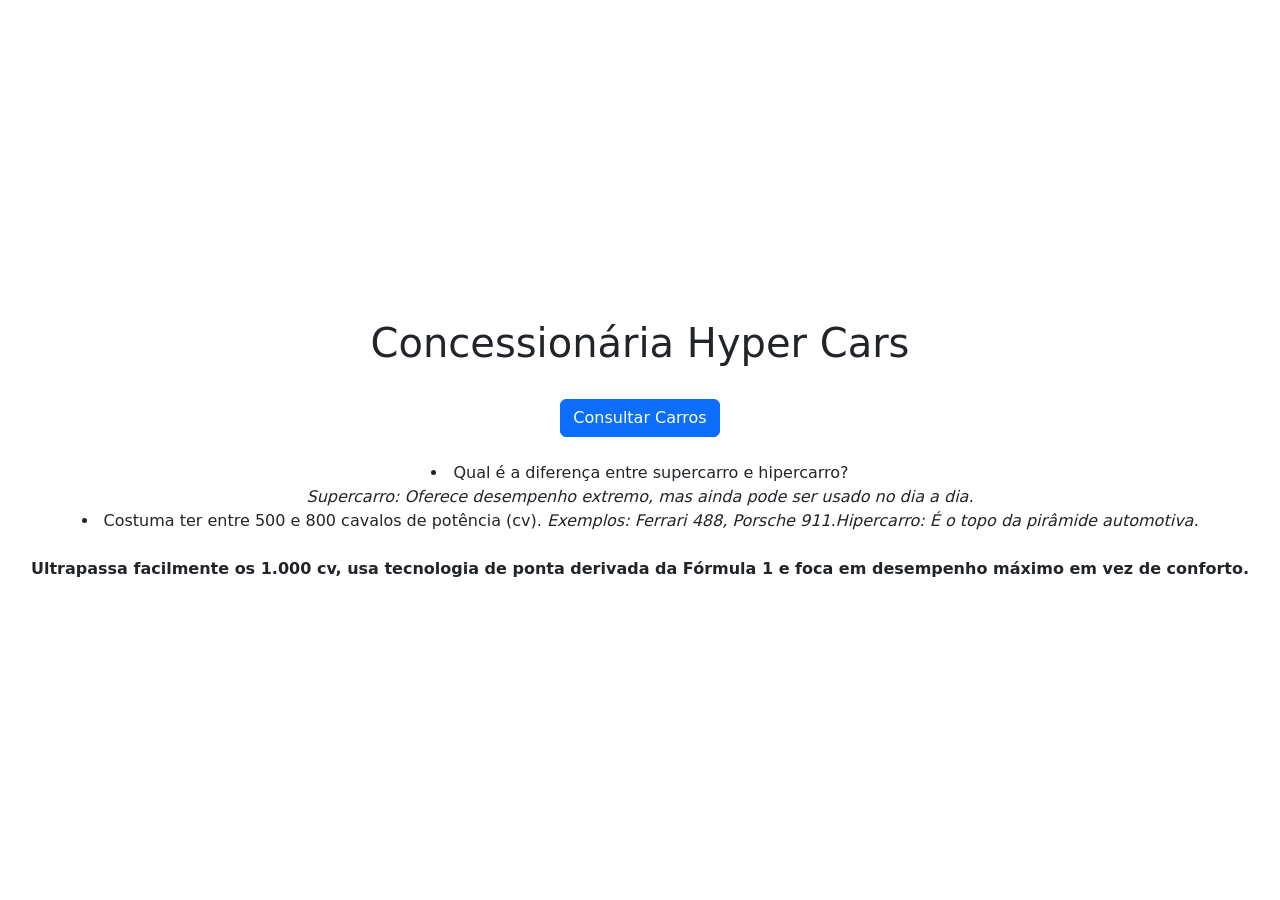
<file: BOOTSTRAP/index.html>
<!DOCTYPE html>
<html lang='pt-br'>
<head>
    <meta charset='utf-8'>
    <meta name='viewport' content='width=device-width, initial-scale=1'>
    <title>Demo bootstrap</title>
    <link rel='stylesheet' href='style.css'>
    <link href="https://cdn.boxicons.com/3.0.8/fonts/basic/boxicons.min.css" rel="stylesheet">

    <link href="https://cdn.jsdelivr.net/npm/bootstrap@5.3.8/dist/css/bootstrap.min.css" rel="stylesheet"
        integrity="sha384-sRIl4kxILFvY47J16cr9ZwB07vP4J8+LH7qKQnuqkuIAvNWLzeN8tE5YBujZqJLB" crossorigin="anonymous">
</head>
<body>
    <h1>Concessionária Hyper Cars <i class="bx bx-car" style="color:#000000;"></i></h1><br>
    <!-- Button trigger modal -->
    <button type="button" class="btn btn-primary" data-bs-toggle="modal" data-bs-target="#exampleModal">
        Consultar Carros
    </button><br>
    
    <!-- Modal -->
    <div class="modal fade" id="exampleModal" tabindex="-1" aria-labelledby="exampleModalLabel" aria-hidden="true">
        <div class="modal-dialog">
            <div class="modal-content">
                <div class="modal-header">
                    <h1 class="modal-title fs-5" id="exampleModalLabel">Lista de Carros a Venda</h1>
                    <button type="button" class="btn-close" data-bs-dismiss="modal" aria-label="Close"></button>
                </div>
                <div class="modal-body">
                    <li>Pagani Huayra</li>
                    <li>Pagani Zonda</li>
                    <li>Lamborguini Aventador SVJ</li>
                    <li>Ferrari SF90</li>
                    <li>Ferreri 488 Pista</li>
                </div>
                <div class="modal-footer">
                    <button type="button" class="btn btn-secondary" data-bs-dismiss="modal">Fechar</button>
                    <button type="button" class="btn btn-primary">Comprar</button>
                </div>
            </div>
        </div>
    </div>
    <script src="https://cdn.jsdelivr.net/npm/bootstrap@5.3.8/dist/js/bootstrap.bundle.min.js"
        integrity="sha384-FKyoEForCGlyvwx9Hj09JcYn3nv7wiPVlz7YYwJrWVcXK/BmnVDxM+D2scQbITxI"
        crossorigin="anonymous"></script>

    <li>Qual é a diferença entre supercarro e hipercarro?</li>
    <i>Supercarro: Oferece desempenho extremo, mas ainda pode ser usado no dia
    a dia.</i>
    <li>Costuma ter entre 500 e 800 cavalos de potência (cv). 
    <i>Exemplos: Ferrari 488, Porsche 911.Hipercarro: É o topo da
    pirâmide automotiva.</i></li><br>
    <b>Ultrapassa facilmente os 1.000 cv, usa tecnologia de ponta derivada da Fórmula 1 e foca em
    desempenho máximo em vez de conforto.</b>
        
</body>
</html>
</file>
<file: BOOTSTRAP/style.css>
body {
    min-height: 100vh;
    margin: 0;
    display: flex;
    flex-direction: column;
    justify-content: center;
    align-items: center;
    padding: 20px;
    box-sizing: border-box;
}
</file>
